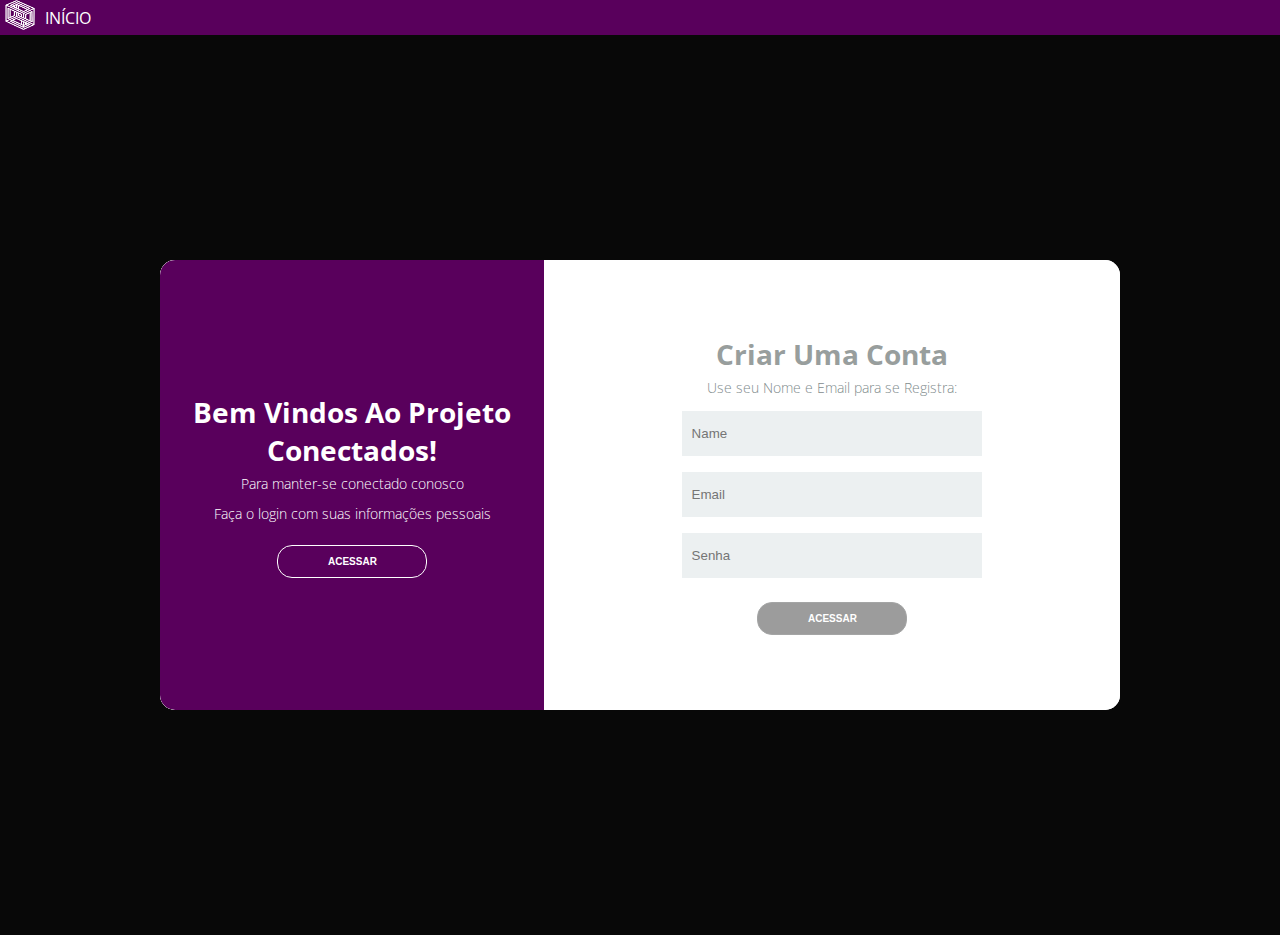
<file: Login - PI/index.html>
<!DOCTYPE html>
<html lang="pt-br">
<head>
    <meta charset="UTF-8">
    <meta name="viewport" content="width=device-width, initial-scale=1.0">
    <meta http-equiv="X-UA-Compatible" content="ie=edge">
    <title>Login</title>
    <link rel="stylesheet" href="css/style.css">
    <link rel="stylesheet" href="https://use.fontawesome.com/releases/v5.8.2/css/all.css"
        integrity="sha384-oS3vJWv+0UjzBfQzYUhtDYW+Pj2yciDJxpsK1OYPAYjqT085Qq/1cq5FLXAZQ7Ay" crossorigin="anonymous">
</head>
</div >
<header class="header__initial">
  <!--Menu-->
  <section class="container__menu">
    <a href="/index.html" class="link__logo"><img class="logo__home" src="./img/logo-branca(lifeinweb)small.png" alt="logo empresa"></a>
    <nav>
      <ul class="menu">
        <li class="menu__item">
          <a href="/index.html" class="link__menu menu__sobre">INÍCIO</a>
        </li>
      </ul>
    </nav>
</header>

<body>
    <div class="container">
        <div class="content first-content">
            <div class="first-column">
                <h2 class="title title-primary">Bem Vindos ao Projeto Conectados!</h2>
                <p class="description description-primary">Para manter-se conectado conosco</p>
                <p class="description description-primary">Faça o login com suas informações pessoais</p>
                <button id="signin" class="btn btn-primary">Acessar</button>
            </div>    
            <div class="second-column">
                <h2 class="title title-second">Criar uma Conta </h2>
                
                <p class="description description-second">Use seu Nome e Email para se Registra:</p>
                <form class="form">
                    <label class="label-input" for="">
                        <i class="far fa-user icon-modify"></i>
                        <input type="text" placeholder="Name">
                    </label>
                    
                    <label class="label-input" for="">
                        <i class="far fa-envelope icon-modify"></i>
                        <input type="email" placeholder="Email">
                    </label>
                    
                    <label class="label-input" for="">
                        <i class="fas fa-lock icon-modify"></i>
                        <input type="password" placeholder="Senha">
                    </label>
                    
                    
                    <button class="btn btn-second">Acessar</button>        
                </form>
            </div><!-- second column -->
        </div><!-- first content -->
        <div class="content second-content">
            <div class="first-column">
                <h2 class="title title-primary">Olá Seja Bem Vindo !</h2>
                <p class="description description-primary">Insira seus dados pessoais</p>
                <p class="description description-primary">E comece a jornada conosco</p>
                <button id="signup" class="btn btn-primary">Acessar</button>
            </div>
            <div class="second-column">
                <h2 class="title title-second">Entrar no Sistema</h2>
                <div class="social-media">
                    <ul class="list-social-media"></ul>
                </div><!-- social media -->
                <p class="description description-second">Use seu email e senha:</p>
                <form class="form">
                
                    <label class="label-input" for="">
                        <i class="far fa-envelope icon-modify"></i>
                        <input type="email" placeholder="Email">
                    </label>
                
                    <label class="label-input" for="">
                        <i class="fas fa-lock icon-modify"></i>
                        <input type="password" placeholder="Senha">
                    </label>
                
                    <a class="password" href="#">Esqueci minha senha ?</a>
                    <button class="btn btn-second">Acessar</button>
                </form>
            </div><!-- second column -->
        </div><!-- second-content -->
    </div>
    <script src="js/app.js"></script>
</body>
</html>
</file>
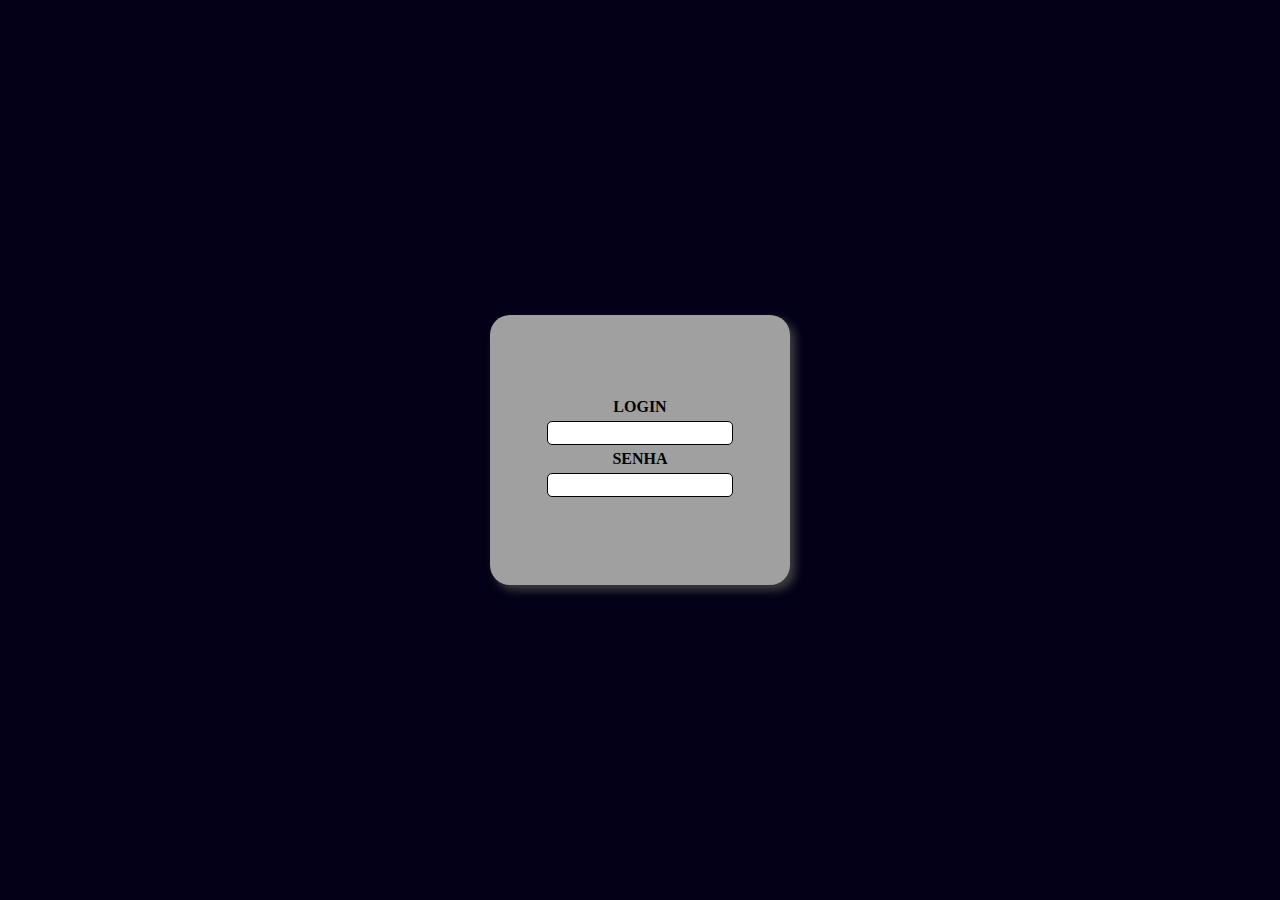
<file: Login/index.html>
<!DOCTYPE html>
<html lang="pt-br">
<head>
    <meta charset="UTF-8">
    <meta name="viewport" content="width=device-width, initial-scale=1.0">
    <link rel="stylesheet" href="style.css">
    <title>Login</title>
</head>
<body>
    <div class="container">
        <div class="menu-login">
            <h1>LOGIN</h1>
            <input type="text">
            <h1>SENHA</h1>
            <input type="password">
        </div>
    </div>
</body>
</html>
</file>
<file: Login - PI/css/style.css>
@import url('https://fonts.googleapis.com/css?family=Open+Sans:300,400,700&display=swap');
* {
    margin: 0;
    padding: 0;
    box-sizing: border-box;
    overflow: hidden;
}
body {
    font-family: 'Open Sans', sans-serif;
}

.container__menu {
    display: flex;
    align-items: center;
    background-color: #59005C;
}

.container__menu > a > img {
    width: 30px;
    height: 30px;
    margin-right: 10px;
    margin-left: 5px;
}

.menu {
    display: flex;
    column-gap: 5px;
}

a {
    text-decoration: none;
    color: white;
}

.container {
    display: flex;
    justify-content: center;
    align-items: center;
    height: 100vh;
    background-color: #080808;
}
.content {
    background-color: #fff;
    border-radius: 15px;
    width: 960px;
    height: 50%;
    justify-content: space-between;
    align-items: center;
    position: relative;
}
.content::before {
    content: "";
    position: absolute;
    background-color: #59005C;
    width: 40%;
    height: 100%;
    border-top-left-radius: 15px;
    border-bottom-left-radius: 15px;
    left: 0;
}
.title {
    font-size: 28px;
    font-weight: bold;
    text-transform: capitalize;
}
.title-primary {
    color: #fff;
}
.title-second {
    color: #989e9d;
}
.description {
    font-size: 14px;
    font-weight: 300;
    line-height: 30px;
}
.description-primary {
    color: #fff;
}
.description-second {
    color: #7f8c8d;
}
.btn {
    border-radius: 15px;
    text-transform: uppercase;
    color: #fff;
    font-size: 10px;
    padding: 10px 50px;
    cursor: pointer;
    font-weight: bold;
    width: 150px;
    align-self: center;
    border: none;
    margin-top: 1rem;
}
.btn-primary {
    background-color: transparent;
    border: 1px solid #fff;
    transition: background-color .5s;
}
.btn-primary:hover {
    background-color: #fff;
    color: #58af9b;
}
.btn-second {
    background-color: #9c9c9c;
    border: 1px solid #a4a5a5;
    transition: background-color .5s;
}
.btn-second:hover {
    background-color: #fff;
    border: 1px solid #58af9b;
    color: #58af9b;
}
.first-content {
    display: flex;
}
.first-content .second-column {
    z-index: 11;
}
.first-column {
    text-align: center;
    width: 40%;
    z-index: 10;
}
.second-column {
    width: 60%;
    display: flex;
    flex-direction: column;
    align-items: center;
}
.social-media {
    margin: 1rem 0;
}
.link-social-media:not(:first-child){
    margin-left: 10px;
}
.link-social-media .item-social-media {
    transition: background-color .5s;
}
.link-social-media:hover .item-social-media{
    background-color: #080808;
    color: #fff;
    border-color: #58af9b;
}
.list-social-media {
    display: flex;
    list-style-type: none;
}
.item-social-media {
    border: 1px solid #bdc3c7;
    border-radius: 50%;
    width: 35px;
    height: 35px;
    line-height: 35px;
    text-align: center;
    color: #95a5a6;
}
.form {
    display: flex;
    flex-direction: column;
    width: 55%;
}
.form input {
    height: 45px;
    width: 100%;
    border: none;
    background-color: #ecf0f1;
}
input:-webkit-autofill 
{    
    -webkit-box-shadow: 0 0 0px 1000px #ecf0f1 inset !important;
    -webkit-text-fill-color: #000 !important;
}
.label-input {
    background-color: #ecf0f1;
    display: flex;
    align-items: center;
    margin: 8px;
}
.icon-modify {
    color: #7f8c8d;
    padding: 0 5px;
}

/* second content*/

.second-content {
    position: absolute;
    display: flex;
}
.second-content .first-column {
    order: 2;
    z-index: -1;
}
.second-content .second-column {
    order: 1;
    z-index: -1;
}
.password {
    color: #34495e;
    font-size: 14px;
    margin: 15px 0;
    text-align: center;
}
.password::first-letter {
    text-transform: capitalize;
}



.sign-in-js .first-content .first-column {
    z-index: -1;
}

.sign-in-js .second-content .second-column {
    z-index: 11;
}
.sign-in-js .second-content .first-column {
    z-index: 13;
}

.sign-in-js .content::before {
    left: 60%;
    border-top-left-radius: 0;
    border-bottom-left-radius: 0;
    border-top-right-radius: 15px;
    border-bottom-right-radius: 15px;
    animation: slidein 0.5s; /*MODIFIQUEI DE 1.3s PARA 0.5*/

    z-index: 12;
}

.sign-up-js .content::before {
    animation: slideout 0.5s; /*MODIFIQUEI DE 1.3s PARA 0.5*/

    z-index: 12;
}

.sign-up-js .second-content .first-column,
.sign-up-js .second-content .second-column {
    z-index: -1;
}

.sign-up-js .first-content .second-column {
    z-index: 11;
}

.sign-up-js .first-content .first-column {
    z-index: 13;    
}


/* DESLOCAMENTO CONTEÚDO ATRÁS DO CONTENT:BEFORE*/
.sign-in-js .first-content .second-column {

    z-index: -1;
    position: relative;
    animation: deslocamentoEsq 0.5s; /*MODIFIQUEI DE 1.3s PARA 0.5*/
}

.sign-up-js .second-content .second-column {
    position: relative;
    z-index: -1;
    animation: deslocamentoDir 0.5s; /*MODIFIQUEI 1.3s PARA 0.5*/
}

/*ANIMAÇÃOO CSS PARA O CONTEÚDO*/

@keyframes deslocamentoEsq {

    from {
        left: 0;
        opacity: 1;
        z-index: 12;
    }

    25% {
        left: -80px;
        opacity: .5;
        /* z-index: 12; NÃO HÁ NECESSIDADE */
    }

    50% {
        left: -100px;
        opacity: .2;
        /* z-index: 12; NÃO HÁ NECESSIDADE */
    }

    to {
        left: -110px;
        opacity: 0;
        z-index: -1;
    }
}


@keyframes deslocamentoDir {

    from {
        left: 0;
        z-index: 12;
    }

    25% {
        left: 80px;
        /* z-index: 12;  NÃO HÁ NECESSIDADE*/
    }

    50% {
        left: 100px;
        /* z-index: 12; NÃO HÁ NECESSIDADE*/
        /* background-color: yellow;  Exemplo que dei no vídeo*/
    }

    to {
        left: 110px;
        z-index: -1;
    }
}


/*ANIMAÇÃO CSS*/

@keyframes slidein {

    from {
        left: 0;
        width: 40%;
    }

    25% {
        left: 5%;
        width: 50%;
    }

    50% {
        left: 25%;
        width: 60%;
    }

    75% {
        left: 45%;
        width: 50%;
    }

    to {
        left: 60%;
        width: 40%;
    }
}

@keyframes slideout {

    from {
        left: 60%;
        width: 40%;
    }

    25% {
        left: 45%;
        width: 50%;
    }

    50% {
        left: 25%;
        width: 60%;
    }

    75% {
        left: 5%;
        width: 50%;
    }

    to {
        left: 0;
        width: 40%;
    }
}

/*VERSÃO MOBILE*/
@media screen and (max-width: 1040px) {
    .content {
        width: 100%;
        height: 100%;
    }

    .content::before {
        width: 100%;
        height: 40%;
        top: 0;
        border-radius: 0;
    }
    .first-content, .second-content {
        flex-direction: column;
        justify-content: space-around;
    }

    .first-column, .second-column {
        width: 100%;
    }
    
    .sign-in-js .content::before {
        top: 60%;
        left: 0;
        border-radius: 0;

    }

    .form {
        width: 90%;
    }
    
    /* ANIMAÇÃO MOBILE CSS*/

    @keyframes deslocamentoEsq {

        from {
            top: 0;
            opacity: 1;
            z-index: 12;
        }
    
        25% {
            top: -80px;
            opacity: .5;
            /* z-index: 12; NÃO HÁ NECESSIDADE */
        }
    
        50% {
            top: -100px;
            opacity: .2;
            /* z-index: 12; NÃO HÁ NECESSIDADE */
        }
    
        to {
            top: -110px;
            opacity: 0;
            z-index: -1;
        }
    }
    
    
    @keyframes deslocamentoDir {
    
        from {
            top: 0;
            z-index: 12;
        }
    
        25% {
            top: 80px;
            /* z-index: 12;  NÃO HÁ NECESSIDADE*/
        }
    
        50% {
            top: 100px;
            /* z-index: 12; NÃO HÁ NECESSIDADE*/
            /* background-color: yellow;  Exemplo que dei no vídeo*/
        }
    
        to {
            top: 110px;
            z-index: -1;
        }
    }
    
    
    
    @keyframes slidein {
    
        from {
            top: 0;
            height: 40%;
        }
    
        25% {
            top: 5%;
            height: 50%;
        }
    
        50% {
            top: 25%;
            height: 60%;
        }
    
        75% {
            top: 45%;
            height: 50%;
        }
    
        to {
            top: 60%;
            height: 40%;
        }
    }
    
    @keyframes slideout {
    
        from {
            top: 60%;
            height: 40%;
        }
    
        25% {
            top: 45%;
            height: 50%;
        }
    
        50% {
            top: 25%;
            height: 60%;
        }
    
        75% {
            top: 5%;
            height: 50%;
        }
    
        to {
            top: 0;
            height: 40%;
        }
    }
   
}

@media screen and (max-width: 740px) {
    .form {
        width: 50%;
    }
}

@media screen and (max-width: 425px) {
    .form {
        width: 100%;
    }
}
</file>
<file: Login/style.css>
body {
    margin: 0 auto;
    background-color: rgb(3, 0, 23);
    user-select: none; /*Não permite que usuário selecione textos da página*/
}

/*Configurações div container: tamanho da tela do usuário*/
.container {
    display: flex;
    width: 100vw;
    height: 100vh;
    justify-content: center;
    align-items: center;
}

/*Configurações flexbox do menu de login*/
.menu-login {
    display: flex;
    flex-direction: column;
    align-items: center;
    justify-content: center;
    width: 20%; 
    height: 30%;
    min-width: 300px;
    min-height: 200px;
    background-color: rgb(160, 160, 160);
    border-radius: 20px;
    box-shadow: 5px 5px 10px rgb(64, 64, 64);
    caret-color: transparent; /*Remove o cursor de texto piscando quando input é selecionado*/
    
}

/*Configuração títulos LOGIN e SENHA*/
.menu-login > h1 {
    font-size: medium;
    margin-top: 0;
    margin-bottom: 0;
}

/*Configuração entrada de texto de LOGIN e SENHA*/
.menu-login > input {
    margin-top: 5px;
    margin-bottom: 5px;
    width: 60%;
    height: 15pt;
    border: 1px solid black;
    border-radius: 5px;
    text-align: center;

}
</file>
